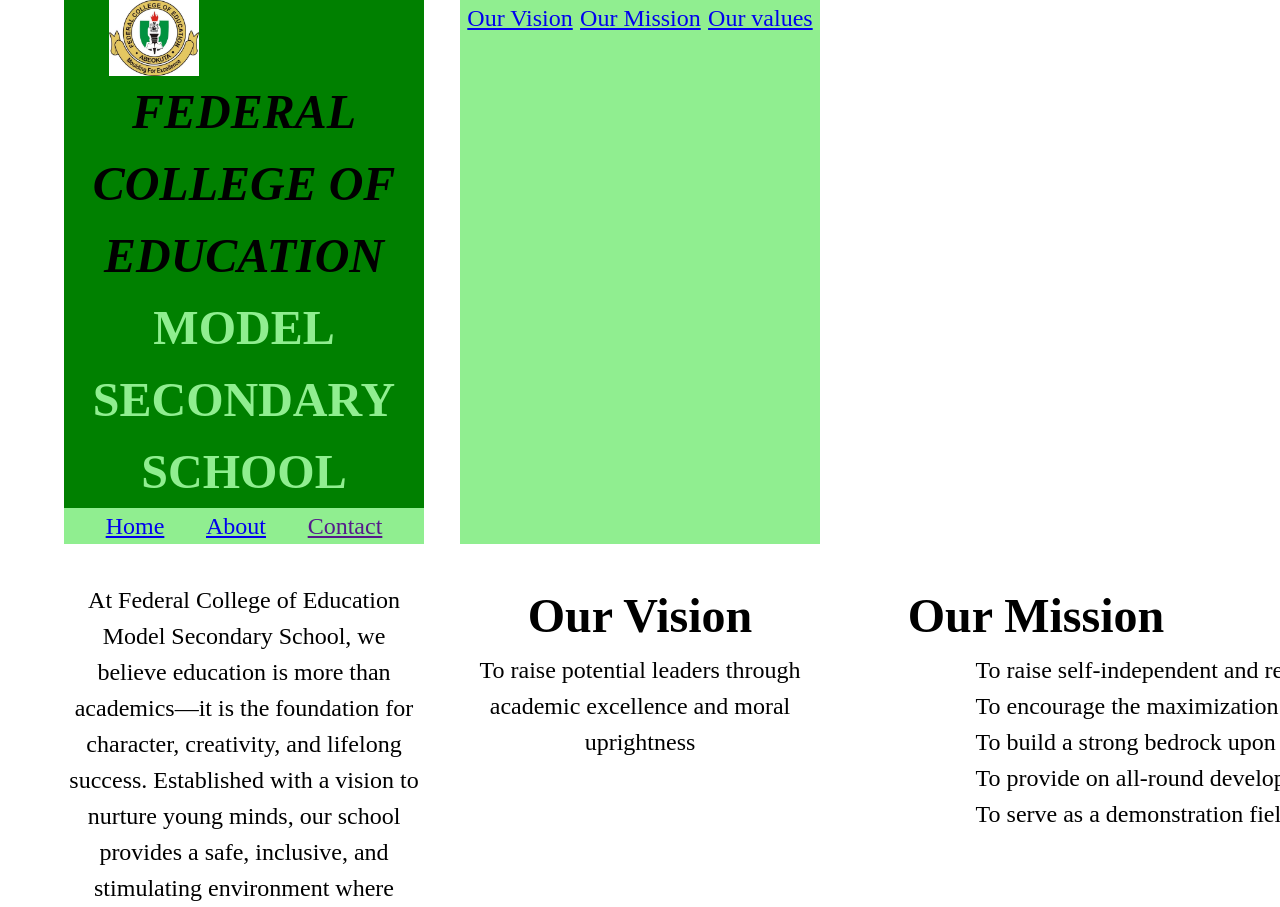
<file: index.html>
<!DOCTYPE html>
<html lang="en-GB">
<head>
    <meta charset="UTF-8">
    <meta name="viewport" content="width=device-width, initial-scale=1.0">
    <meta http-equiv="refresh" content="15">
    <meta http-equiv="X-UA-Compatible" content="IE=7">
    <meta http-equiv="refresh" content="0; url=#">
    <meta name="author" content="Ayodeji Michael"></meta>
    <link rel="shortcut icon" href="model logo.png" type="image/x-icon">
    <link rel="stylesheet" href="style.css">
    <title>FCE MODEL SCHOOL</title>
</head>
<body class="container">
    <div id="title">
        <center>
    <div style="background-color: green;">
        <div style="display: flex; flex-direction: row; justify-content: space-around; justify-items: center;">
           <img src="college logo.jpeg" class="logos" alt="FCE LOGO" width="25%"></img>
           <img src="model logo.png" class="logos" alt="FCE MODEL LOGO" width="25%"></img>
        </div>
    <div>   
        <h1><i>FEDERAL COLLEGE OF EDUCATION</i></h1>
        <H1 style="color: lightgreen">MODEL SECONDARY SCHOOL</H1>
    </div>
        </center>
    <nav class="links">
        <a href="creativity.html">Home</a>
        <a href="about.html">About</a>
        <a href="">Contact</a>
    </nav>
    </div>
    <nav class="links">
        <a href="#vision">Our Vision</a>
        <a href="#mission">Our Mission</a>
        <a href="#values">Our values</a>
    </nav>
        <div id="pics" style="display: flex; flex-direction: row;">
              <img src="Annotation 2026-03-31 082136.png" alt="" style="width: 25%;"></img>
              <img src="images.3.jfif" alt="" style="width: 25%"></img>
              <img src="images.4.jfif" alt="" style="width: 25%"></img>
              <img src="images.1.jfif" alt="" style="width: 25%"></img>
        </div>
    <p style="text-align: center; border: 2px solid white; border-radius: 2vdm;">
At Federal College of Education Model Secondary School, we believe education is more than academics—it is the foundation for character, creativity, and lifelong success. Established with a vision to nurture young minds, our school provides a safe, inclusive, and stimulating environment where every student is encouraged to discover their potential and pursue excellence.

We pride ourselves on a balanced curriculum that blends rigorous academics with extracurricular opportunities in sports, arts, leadership, and community service. Our dedicated teachers are not only subject experts but also mentors who guide students to think critically, act responsibly, and dream boldly.

Beyond the classroom, we fosster values of respect, integrity, and resilience, preparing our learners to thrive in a rapidly changing world. With modern facilities, innovative teaching methods, and a strong sense of community,  is more than a place of learning—it is a home where future leaders are shaped.

At Federal College of Education Model Secondary School, we don’t just educate; we inspire.  
   </p>
    
            <div class="miviva" id="vision" action="">
                <center>
                <h1 style="font-family: cursive;" id="mivivaco">Our Vision</h1>
                <p id="mivivaco">To raise potential leaders through academic excellence and moral uprightness</p>
                </center>
            </div>
            <div class="miviva" id="mission" action="">
            <center>    <h1 id="mivivaco" style="font-family: cursive;">Our Mission</h1> </center>
                <pre id="mivivaco">
                    To raise self-independent and reliable individuals
                    To encourage the maximization of God-given potentials in the students
                    To build a strong bedrock upon which the future of Nigeria really depends
                    To provide on all-round development for the students
                    To serve as a demonstration field for the experimentation of acquired skills and knowledge for the main stream (FCE Abeokuta)
                </pre>
                
            </div>
            <div class="miviva" id="values" action="">
                <center>
                <h1>Our Values</h1>
                <pre>We are dedicated to fostering a culture of love, kindness, and generosity. 
                     Our values are reflected in our commitment to providing a nurturing environment for students, where they are encouraged to be self-reliant, responsible, and respectful. 
                     Our leadership and staff are recognized for their positive impact on the school's culture and the development of students' personalities. 
                     Our values are also evident in our efforts to create a safe and supportive atmosphere for all students, ensuring that every student can thrive academically and personally.
                </pre>
                </center>
            </div>
            <div class="miviva" id="contact">
                <center>
                <h1>Contact Us</h1>
                <p><bold class="AD">Adress:</bold> 10, Osiele Face 1 street, Osiele, 110119, Abeokuta</p>
                <p><bold class="AD">Email:</bold> info@fce-abeokuta.edu.ng</p>     
                </center>     
            </div>
            <footer style="display: flex; flex-direction: row; justify-content: space-between; width: 100%;">
                <span>DESIGNED BY: Ayodeji Michael</span>
                <span>© 2026 Federal College of Education Model Secondary School, Osiele, Abeokuta</span>
                <a href="#">Privacy</a>
                <a href="#">Terms</a>
                <a href="#">Sitemap</a>
                <a href="#">Enterprises</a>
                <a href="#">Donations</a>
                <a href="#">Global locations</a>
            </footer>
</body>
</html>
</file>
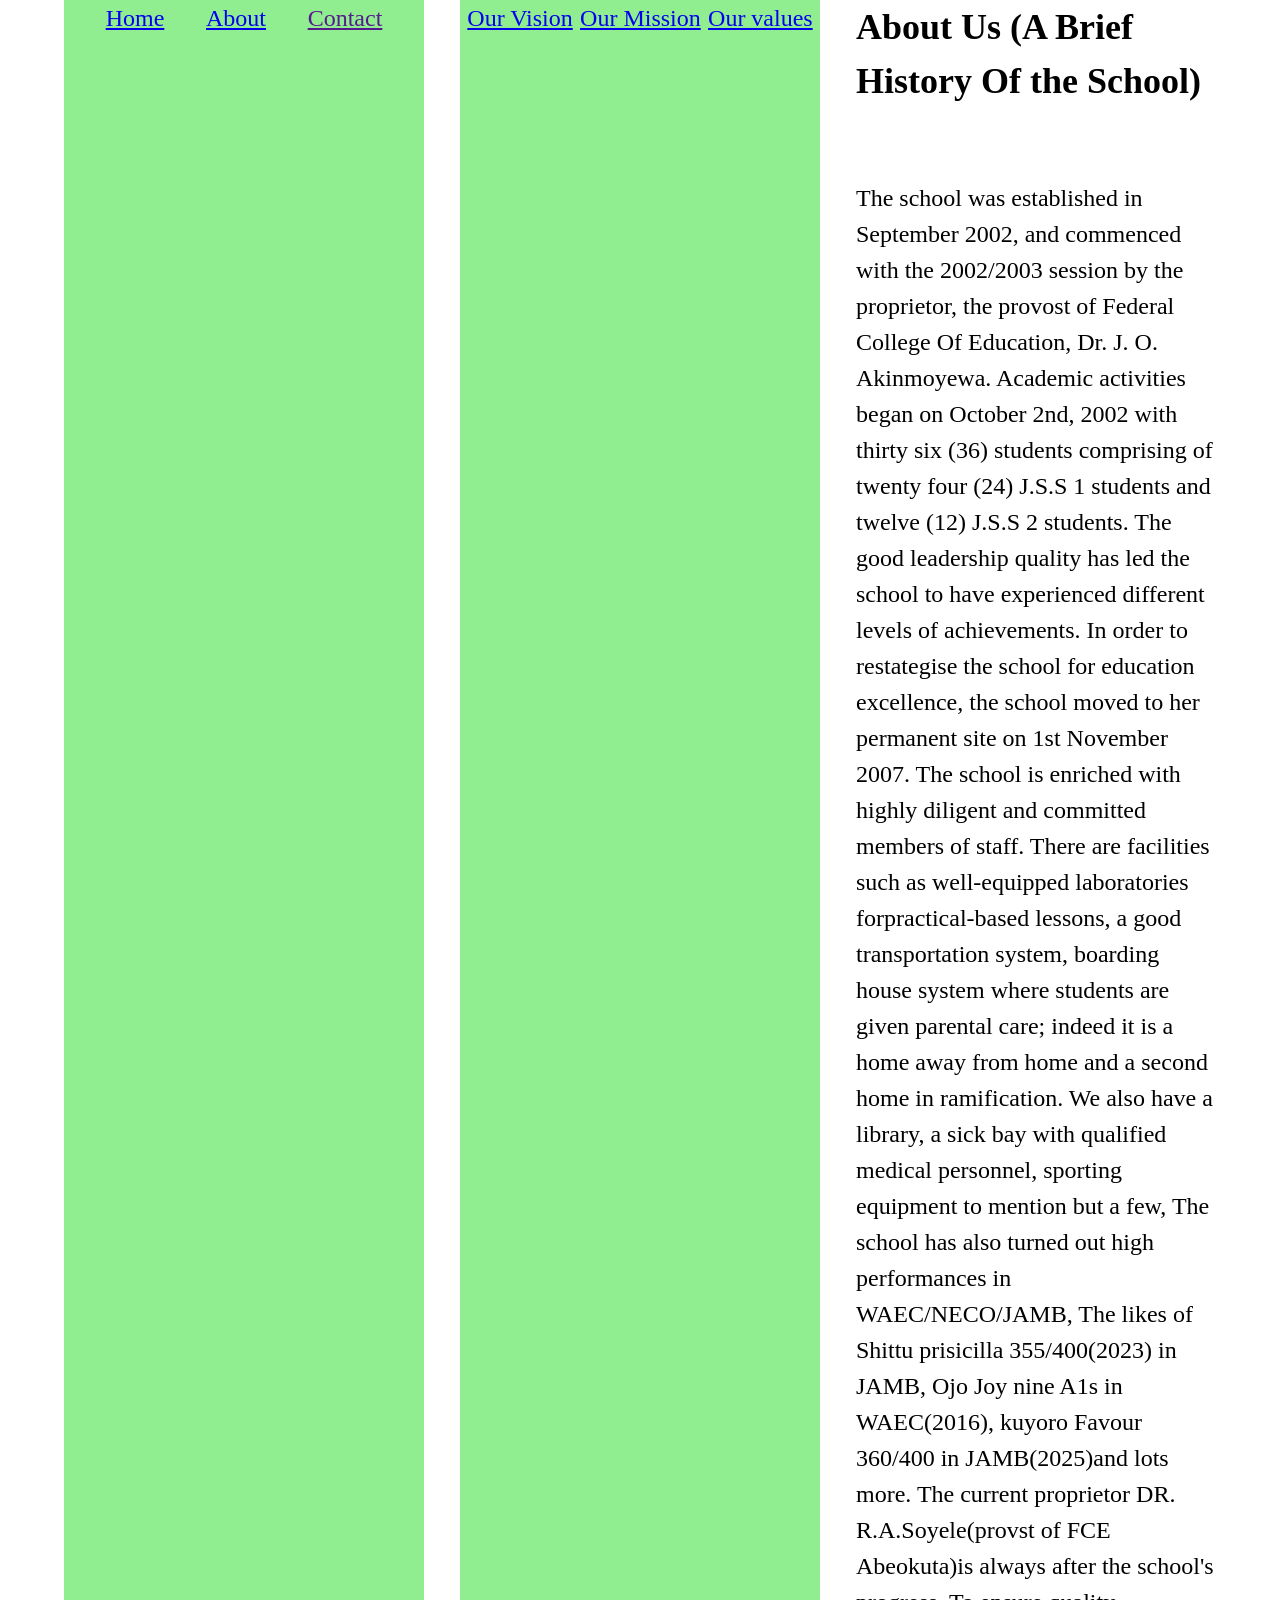
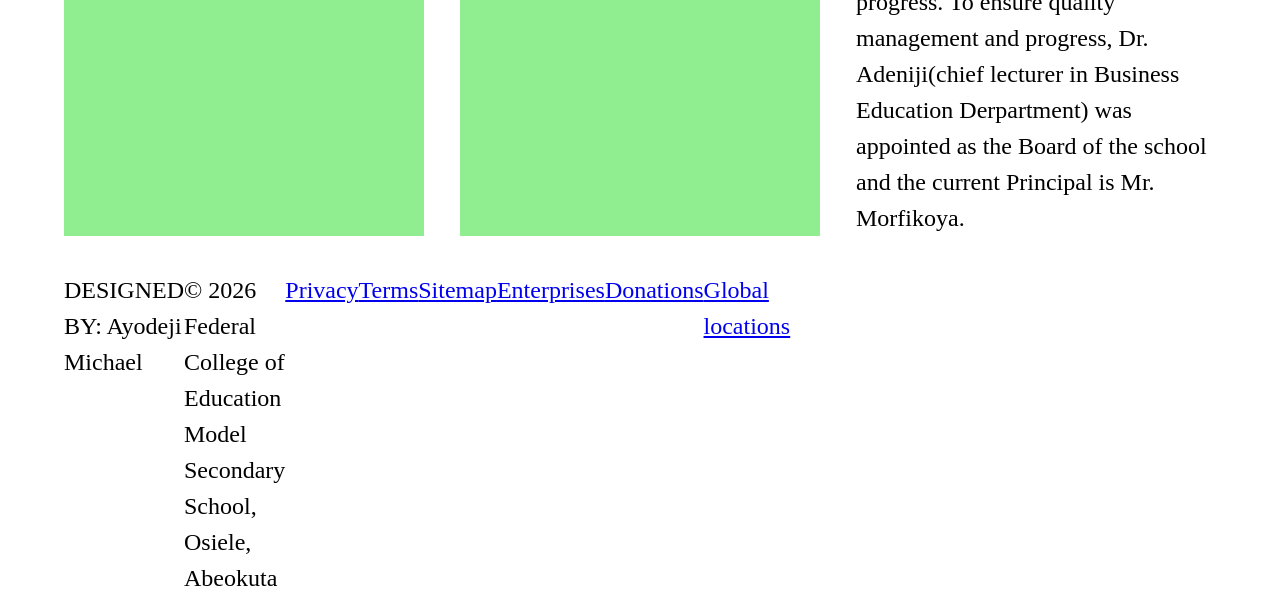
<file: about.html>
<!DOCTYPE html>
<html lang="en">
<head>
    <meta charset="UTF-8">
    <meta name="viewport" content="width=device-width, initial-scale=1.0">
    <meta http-equiv="refresh" content="15">
    <meta http-equiv="X-UA-Compatible" content="IE=7">
    <link rel="shortcut icon" href="model logo.png" type="image/x-icon">
    <link rel="stylesheet" href="style.css">
    <title>FCE MSS ABOUT</title>
</head>
<body class="container">
    <nav class="links">
        <a href="index.html">Home</a>
        <a href="about.html">About</a>
        <a href="">Contact</a>
    </nav>
    <nav class="links">
        <a href="index.html/#vission">Our Vision</a>
        <a href="index.html/#mission">Our Mission</a>
        <a href="index.html/#values">Our values</a>
    </nav>
    <section class="about" style="width: 100%;">
    <div class="card" style="width: 100%;">
        <h1 class="AB" style="font-family: cursive;">About Us (A Brief History Of the School)</h1><br><br>
        <p class="AB">
        The school was established in September 2002, and commenced with the 2002/2003 session by the proprietor, the provost of Federal College Of Education, Dr. J. O. Akinmoyewa. 
        Academic activities began on October 2nd, 2002 with thirty six (36) students comprising of twenty four (24) J.S.S 1 students and twelve (12) J.S.S 2 students.
        The good leadership quality has led the school to have experienced different levels of achievements. 
        In order to restategise the school for education excellence, the school moved to her permanent site on 1st November 2007.
        The school is enriched with highly diligent and committed members of staff.
        There are facilities such as well-equipped laboratories forpractical-based lessons, a good transportation system, boarding house system where students are given parental care; indeed it is a home away from home and a second home in ramification.
        We also have a library, a sick bay with qualified medical personnel, sporting equipment to mention but a few,
        The school has also turned out high performances in WAEC/NECO/JAMB, The likes of Shittu prisicilla 355/400(2023) in JAMB, Ojo Joy nine A1s in WAEC(2016), kuyoro Favour 360/400 in JAMB(2025)and lots more.
        The current proprietor DR. R.A.Soyele(provst of FCE Abeokuta)is always after the school's progress.
        To ensure quality management and progress, Dr. Adeniji(chief lecturer in Business Education Derpartment) was appointed as the Board of the school and the current Principal is Mr. Morfikoya.
    </p>
    </div>
    </section>
    <footer style="display: flex; flex-direction: row; justify-content: space-between;">
        <span>DESIGNED BY: Ayodeji Michael</span>
        <span>© 2026 Federal College of Education Model Secondary School, Osiele, Abeokuta</span>
        <a href="#">Privacy</a>
        <a href="#">Terms</a>
        <a href="#">Sitemap</a>
        <a href="#">Enterprises</a>
        <a href="#">Donations</a>
        <a href="#">Global locations</a>
    </footer>
</body>
</html>
</file>
<file: style.css>
/* 1. The most important fix: Box Sizing */
/* This ensures padding doesn't break your element widths */
*, *::before, *::after {
  box-sizing: border-box;
  margin: 0;
  padding: 0;
}

/* 2. Fluid Base Sizing */
:root {
  /* Scales from 16px to 24px based on screen size */
  font-size: clamp(1rem, 2.2vw, 1.5rem);
}

body {
  line-height: 1.5;
  overflow-x: hidden;      /* Prevents horizontal scrolling bugs */
}

/* 3. The Responsive Container */
.container {
  width: 90%;             /* Percentage based width for small screens */
  max-width: 1200px;      /* Prevents it from getting too wide on monitors */
  margin: 0 auto;         /* Centers the content */
  
  display: grid;
  /* Columns snap from 1 column to many based on a 300px min-width */
  grid-template-columns: repeat(auto-fit, minmax(300px, 1fr));
  gap: 1.5rem;
}

/* 4. Fluid Images */
img {
  max-width: 100%;        /* Prevents images from overflowing their parent */
  display: block;
}


*{
    font-family: fantasy;
    ;
    
}
.links{
    background-color: lightgreen;
    display: flex; 
    flex-direction: row;
    justify-content: space-evenly;
.logos{
    border: 2px solid white;
    border-radius: 2.5dvw;
    border-width: 4.3dvw;
}
.miviva{
    border: 2px solid white;
    border-radius: 1dvw;
    background-color: yellowgreen;
}
#mivivaco{
    background-color: yellowgreen;

}
.card{
    
    background: rgb(36, 128, 0);
    backdrop-filter: blur;
    border: 2px solid white;
    border-radius: 3vdm;
    color: black;
    padding: 20px;
    margin: 20px auto;
    box-shadow: 0 8px 20px rgba(0,0,0,0.2);
    transition: 0;
}
.AD{
    font-size: large;
}
.about{
    background-color: lightgreen;
}
</file>
